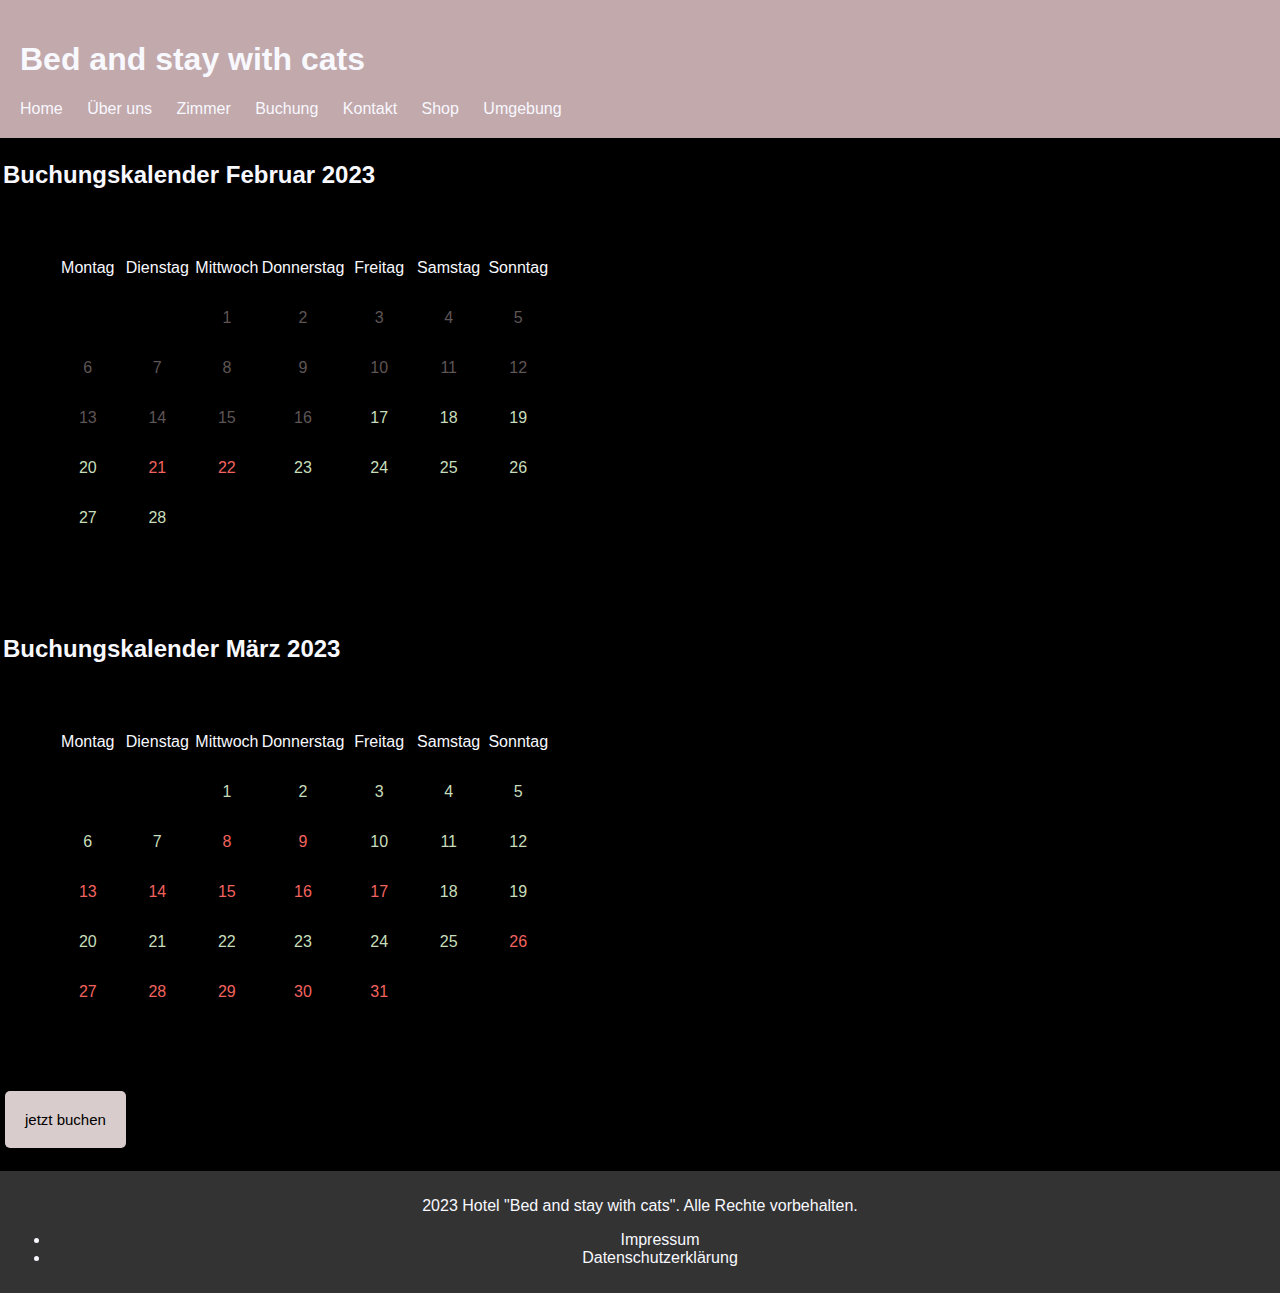
<file: buchung.html>
<!DOCTYPE html>
<html lang="de" class="Startseite">
  <head>
    <meta charset="utf-8" />
    <title>Willkommen im Hotel "Bed and Stay with Cats</title>
    <link rel="stylesheet" href="design.css">
  </head>
  <body>
    <header>
      <h1>Bed and stay with cats</h1>
      <nav>
        <ul>
        <li><a href="index.html"> Home</a></li>
        <li><a href="ueberuns.html"> Über uns</a></li>
        <li><a href="zimmer.html"> Zimmer</a></li>
        <li><a href="buchung.html"> Buchung</a></li>
        <li><a href="kontakt.html"> Kontakt</a></li>
        <li><a href="shop.html"> Shop</a></li>
        <li><a href="umgebung.html"> Umgebung</a></li>
        </ul>
      </nav>
    </header>
<table>
  <tr>
    <td>
     <h2> Buchungskalender Februar 2023 </h2>
        <div class="calendar">
        <div class="day">Montag</div>
        <div class="day">Dienstag</div>
        <div class="day">Mittwoch</div>
        <div class="day">Donnerstag</div>
        <div class="day">Freitag</div>
        <div class="day">Samstag</div>
        <div class="day">Sonntag</div>
        <div class="dayvergangenheit"></div>
        <div class="dayvergangenheit"></div>
        <div class="dayvergangenheit">1</div>
        <div class="dayvergangenheit">2</div>
        <div class="dayvergangenheit">3</div>
        <div class="dayvergangenheit">4</div>
        <div class="dayvergangenheit">5</div>
        <div class="dayvergangenheit">6</div>
        <div class="dayvergangenheit">7</div>
        <div class="dayvergangenheit">8</div>
        <div class="dayvergangenheit">9</div>
        <div class="dayvergangenheit">10</div>
        <div class="dayvergangenheit">11</div>
        <div class="dayvergangenheit">12</div>
        <div class="dayvergangenheit">13</div>
        <div class="dayvergangenheit">14</div>
        <div class="dayvergangenheit">15</div>
        <div class="dayvergangenheit">16</div>
        <div class="dayfrei">17</div>
        <div class="dayfrei">18</div>
        <div class="dayfrei">19</div>
        <div class="dayfrei">20</div>
        <div class="daybelegt">21</div>
        <div class="daybelegt">22</div>
        <div class="dayfrei">23</div>
        <div class="dayfrei">24</div>
        <div class="dayfrei">25</div>
        <div class="dayfrei">26</div>
        <div class="dayfrei">27</div>
        <div class="dayfrei">28</div>
        <br>
    </td>
 </tr>
</table>
</div>
<table>  
  <tr> 
    <td>
     <h2> Buchungskalender März 2023 </h2>
      <div class="calendar">
      <div class="day">Montag</div>
      <div class="day">Dienstag</div>
      <div class="day">Mittwoch</div>
      <div class="day">Donnerstag</div>
      <div class="day">Freitag</div>
      <div class="day">Samstag</div>
      <div class="day">Sonntag</div>
      <div class="day"></div>
      <div class="day"></div>
      <div class="dayfrei">1</div>
      <div class="dayfrei">2</div>
      <div class="dayfrei">3</div>
      <div class="dayfrei">4</div>
      <div class="dayfrei">5</div>
      <div class="dayfrei">6</div>
      <div class="dayfrei">7</div>
      <div class="daybelegt">8</div>
      <div class="daybelegt">9</div>
      <div class="dayfrei">10</div>
      <div class="dayfrei">11</div>
      <div class="dayfrei">12</div>
      <div class="daybelegt">13</div>
      <div class="daybelegt">14</div>
      <div class="daybelegt">15</div>
      <div class="daybelegt">16</div>
      <div class="daybelegt">17</div>
      <div class="dayfrei">18</div>
      <div class="dayfrei">19</div>
      <div class="dayfrei">20</div>
      <div class="dayfrei">21</div>
      <div class="dayfrei">22</div>
      <div class="dayfrei">23</div>
      <div class="dayfrei">24</div>
      <div class="dayfrei">25</div>
      <div class="daybelegt">26</div>
      <div class="daybelegt">27</div>
      <div class="daybelegt">28</div>
      <div class="daybelegt">29</div>
      <div class="daybelegt">30</div>
    <div class="daybelegt">31</div>
</td>
</tr>
</table>

  <body>
    <a href="https://www.google.de">
    <button type="button">jetzt buchen</button></a>
    <br>
    <br>
  </body>
</div>
<footer>
  <p> 2023 Hotel "Bed and stay with cats". Alle Rechte vorbehalten.</p>
  <ul>
    <li><a href="impressum.html" > Impressum</a></li>
    <li><a href="datenschutz.html" > Datenschutzerklärung</a></li>
  </ul>
</footer>
  </body>
</html>
</file>
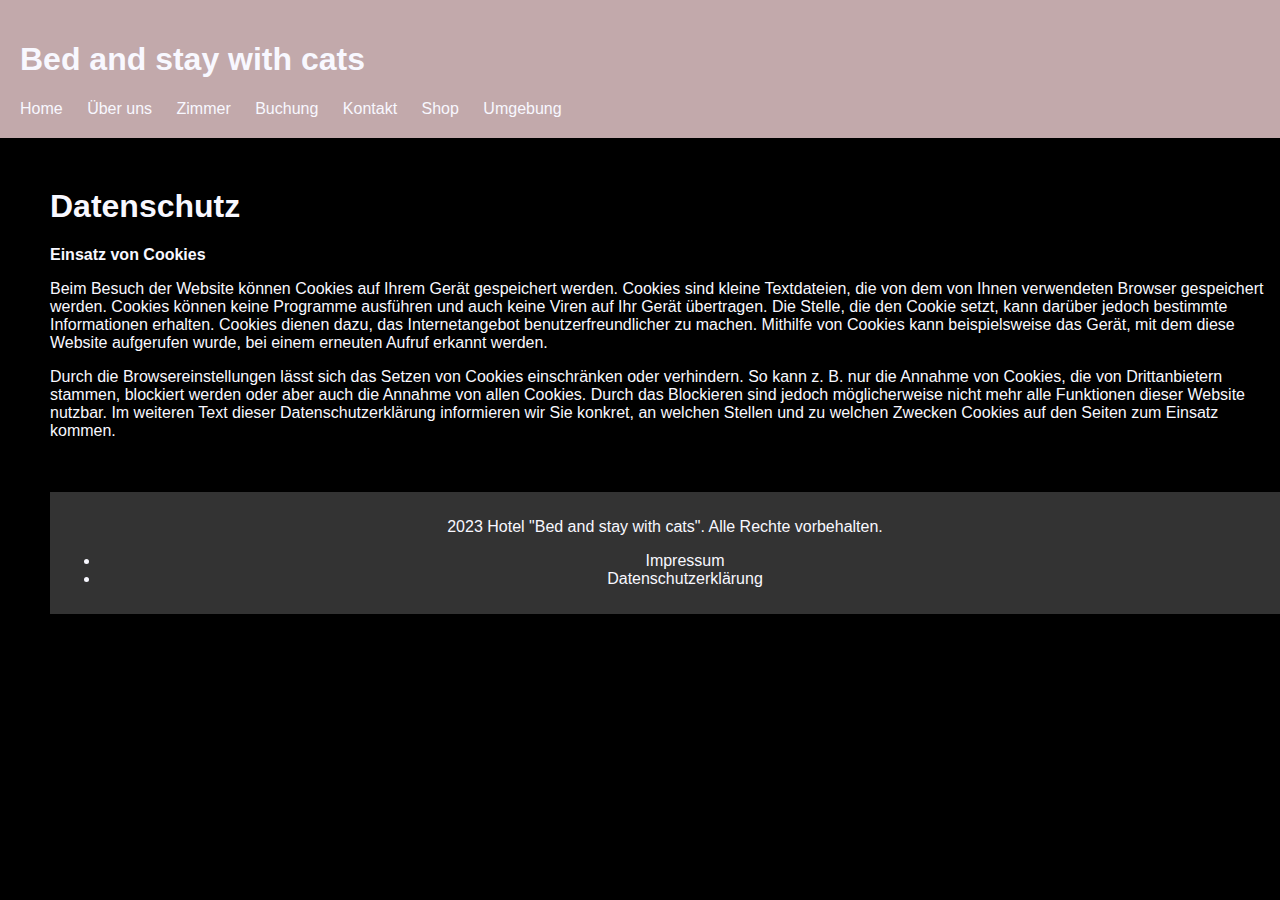
<file: datenschutz.html>
<!DOCTYPE html>
<html lang="de" class="Startseite">
  <head>
    <meta charset="utf-8" />
    <title>Willkommen im Hotel "Bed and Stay with Cats</title>
    <link rel="stylesheet" href="design.css">
  </head>
  <body>
    <header>
      <h1>Bed and stay with cats</h1>
      <nav>
        <ul>
        <li><a href="index.html"> Home</a></li>
        <li><a href="ueberuns.html"> Über uns</a></li>
        <li><a href="zimmer.html"> Zimmer</a></li>
        <li><a href="buchung.html"> Buchung</a></li>
        <li><a href="kontakt.html"> Kontakt</a></li>
        <li><a href="shop.html"> Shop</a></li>
        <li><a href="umgebung.html"> Umgebung</a></li>
        </ul>
      </nav>
    </header>

<div class="datenschutz">
<h1>Datenschutz</h1>
<p><strong>Einsatz von Cookies</strong></p>
<p>
  <p>Beim Besuch der Website können Cookies auf Ihrem Gerät gespeichert werden. Cookies sind kleine Textdateien, die von dem von Ihnen verwendeten Browser gespeichert werden. Cookies können keine Programme ausführen und auch keine Viren auf Ihr Gerät übertragen. Die Stelle, die den Cookie setzt, kann darüber jedoch bestimmte Informationen erhalten. Cookies dienen dazu, das Internetangebot benutzerfreundlicher zu machen. Mithilfe von Cookies kann beispielsweise das Gerät, mit dem diese Website aufgerufen wurde, bei einem erneuten Aufruf erkannt werden.</p>
  <p>Durch die Browsereinstellungen lässt sich das Setzen von Cookies einschränken oder verhindern. So kann z. B. nur die Annahme von Cookies, die von Drittanbietern stammen, blockiert werden oder aber auch die Annahme von allen Cookies. Durch das Blockieren sind jedoch möglicherweise nicht mehr alle Funktionen dieser Website nutzbar. Im weiteren Text dieser Datenschutzerklärung informieren wir Sie konkret, an welchen Stellen und zu welchen Zwecken Cookies auf den Seiten zum Einsatz kommen.</p>
</p>
<br>
<br>

<footer>
  <p> 2023 Hotel "Bed and stay with cats". Alle Rechte vorbehalten.</p>
  <ul>
    <li><a href="impressum.html" > Impressum</a></li>
    <li><a href="datenschutz.html" > Datenschutzerklärung</a></li>
   </ul>
  </footer>
 </body>
</html>
</file>
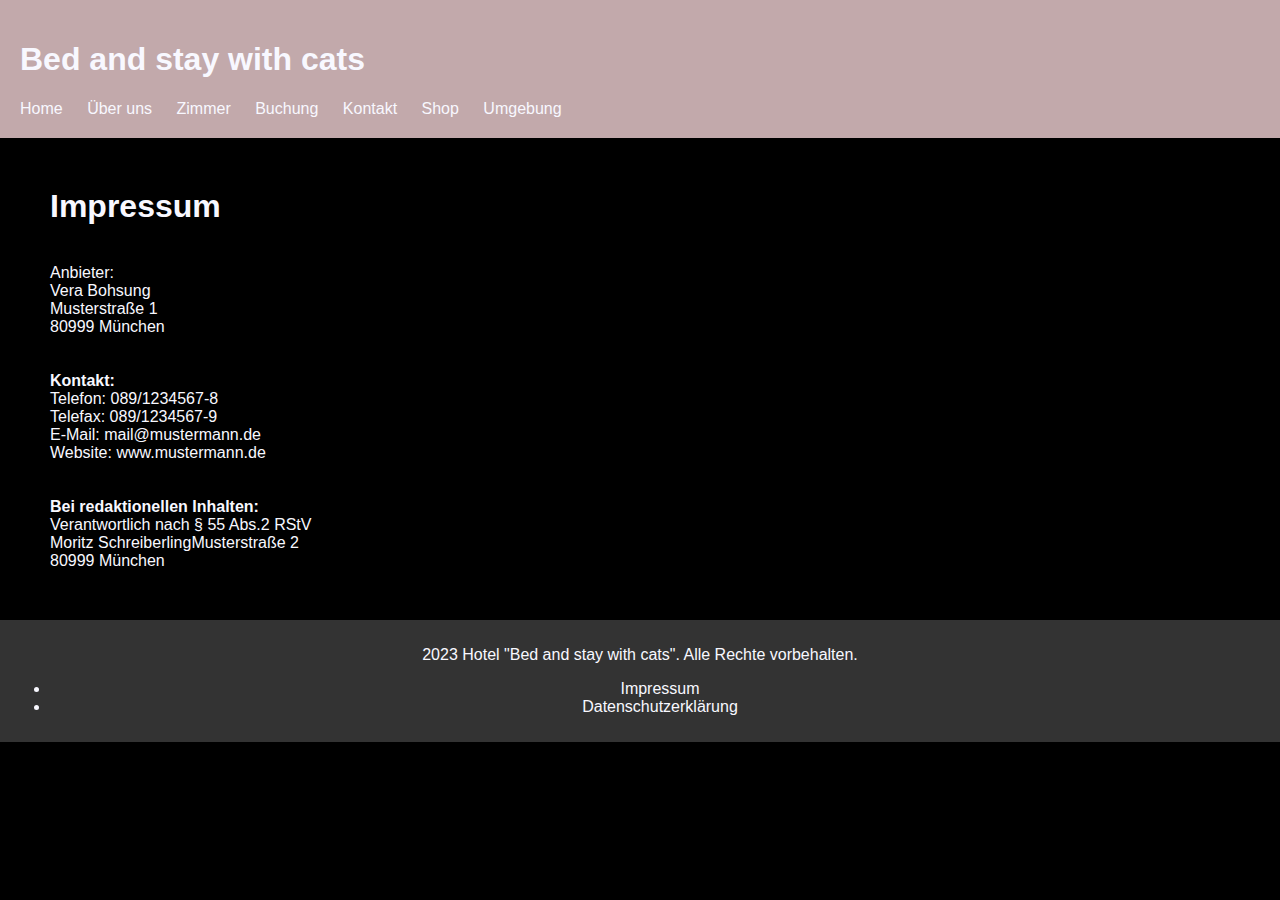
<file: impressum.html>
<!DOCTYPE html>
<html lang="de" class="Startseite">
  <head>
    <meta charset="utf-8" />
    <title>Willkommen im Hotel "Bed and Stay with Cats</title>
    <link rel="stylesheet" href="design.css">
  </head>
  <body>
    <header>
      <h1>Bed and stay with cats</h1>
      <nav>
        <ul>
        <li><a href="index.html"> Home</a></li>
        <li><a href="ueberuns.html"> Über uns</a></li>
        <li><a href="zimmer.html"> Zimmer</a></li>
        <li><a href="buchung.html"> Buchung</a></li>
        <li><a href="kontakt.html"> Kontakt</a></li>
        <li><a href="shop.html"> Shop</a></li>
        <li><a href="umgebung.html"> Umgebung</a></li>
        </ul>
      </nav>
    </header>

<div class="impressum">
<h1>Impressum</h1>
<br>Anbieter: 
<br>Vera Bohsung
<br>Musterstraße 1
<br>80999 München
<br>
<br>
<br>
<strong>Kontakt:</strong>
<br>Telefon: 089/1234567-8
<br>Telefax: 089/1234567-9
<br>E-Mail: mail@mustermann.de
<br>Website: www.mustermann.de
<br>
<br>
<br>

<strong>Bei redaktionellen Inhalten:</strong>
<br>Verantwortlich nach § 55 Abs.2 RStV
<br>Moritz SchreiberlingMusterstraße 2
<br>80999 München
</div>


<footer>
  <p> 2023 Hotel "Bed and stay with cats". Alle Rechte vorbehalten.</p>
  <ul>
    <li><a href="impressum.html" > Impressum</a></li>
    <li><a href="datenschutz.html" > Datenschutzerklärung</a></li>
  </ul>
</footer>
</body>
</html>
</file>
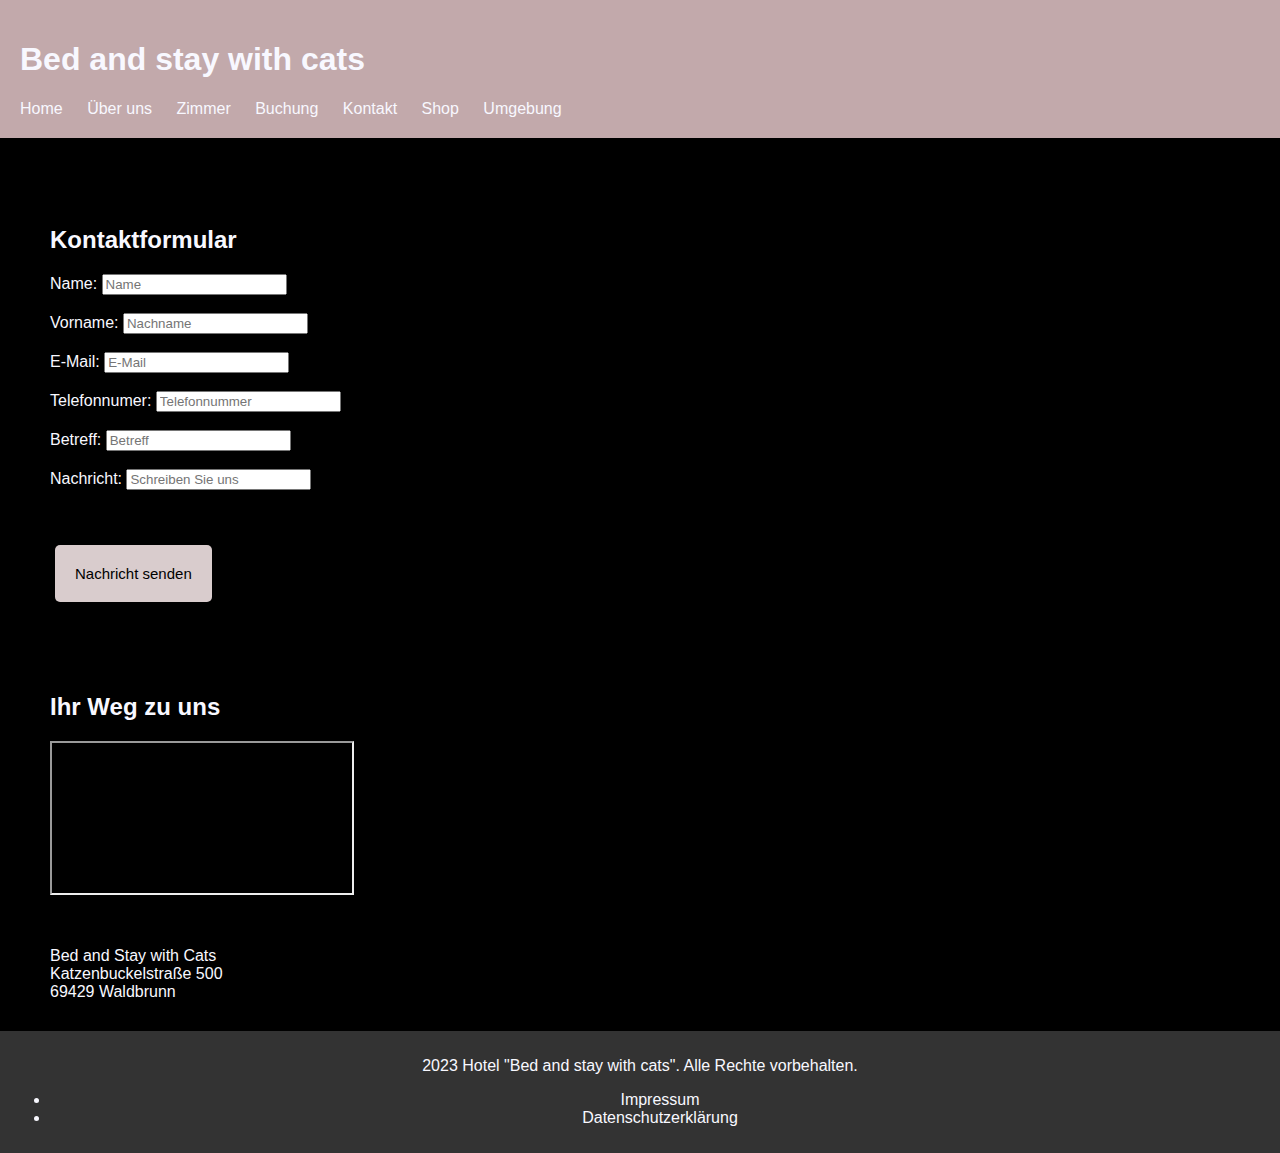
<file: kontakt.html>
<!DOCTYPE html>
<html lang="de" class="Startseite">
  <head>
    <meta charset="utf-8" />
    <title>Willkommen im Hotel "Bed and Stay with Cats</title>
    <link rel="stylesheet" href="design.css">
  </head>
  <body>
    <header>
      <h1>Bed and stay with cats</h1>
      <nav>
        <ul>
        <li><a href="index.html"> Home</a></li>
        <li><a href="ueberuns.html"> Über uns</a></li>
        <li><a href="zimmer.html"> Zimmer</a></li>
        <li><a href="buchung.html"> Buchung</a></li>
        <li><a href="kontakt.html"> Kontakt</a></li>
        <li><a href="shop.html"> Shop</a></li>
        <li><a href="umgebung.html"> Umgebung</a></li>
        </ul>
      </nav>
    </header>



<div class="Kontaktformular">
<form>
   <div>
    <br>
    <h2> Kontaktformular</h2>
    <label for="Name" >Name: </label>
     <input type="text" id="Name" name="Name" placeholder="Name" >
  </div>

  <br>

  <div>
    <label for="Vorname" >Vorname: </label>
    <input type="text" id="Nachname" name="Nachname" placeholder="Nachname">
  </div>

  <br>

  <div>
    <label for="E-Mail" >E-Mail: </label>
    <input type="text" id="E-Mail" name="E-Mail" placeholder="E-Mail" >
  </div>

  <br>

  <div>
    <label for="Telefonnummer" >Telefonnumer: </label>
    <input type="text" id="Telefonnummer" name="Telefonnummer" placeholder="Telefonnummer" >
  </div>

  <br>

   <div>
    <label for="Betreff" >Betreff: </label>
    <input type="text" id="Betreff" name="Betreff" placeholder="Betreff" >
  </div>

  <br>

  <div>
    <label for="Nachricht" >Nachricht: </label>
    <input type="text" id="Nachricht" name="Nachricht" placeholder="Schreiben Sie uns" >
  </div>
</form>

 <div class="nachrichtsenden">
    <button type="button">Nachricht senden</button>
 </div>
</form>





<div class="flex-container">
<div class="maps-container">
  <br>
  <br>
    <h2>Ihr Weg zu uns</h2>
    <iframe src="https://www.google.com/maps/embed?pb=!1m18!1m12!1m3!1d20741.791179177395!2d9.023280858664645!3d49.47083142204861!2m3!1f0!2f0!3f0!3m2!1i1024!2i768!4f13.1!3m3!1m2!1s0x4797f059d6bd42cf%3A0xbf85a7d17f9c91ae!2sKatzenbuckel!5e0!3m2!1sde!2sde!4v1676374969049!5m2!1sde!2sde">
    </iframe>
  </div>

</div>

  <div class="adresse-container">
    <br>Bed and Stay with Cats
    <br>Katzenbuckelstraße 500
    <br>69429 Waldbrunn
  </div>
</div>
</div>



<footer>
  <p> 2023 Hotel "Bed and stay with cats". Alle Rechte vorbehalten.</p>
  <ul>
    <li><a href="impressum.html" > Impressum</a></li>
    <li><a href="datenschutz.html" > Datenschutzerklärung</a></li>
  </ul>
 </footer>
</body>
</html>
</file>
<file: design.css>
html{
	font-family:helvetica; sans-serif;
	color:ghostwhite;
  height: 100%;
	}
	
body {
  height: 100%;
  background-color: black;
  background-size: cover;
  background-repeat: no-repeat;
  background-attachment: fixed;
  margin-left: 0px;
  margin-top: 10px;
  padding: 0px;  
}

.kopf{
  background-color: black;
  height: 120px
  width: auto;
  padding: 0px;

}

.kopf a{
 color: ghostwhite;
 text-decoration: none;
 font-size: 180%;
 font-weight: normal;
 display: inline-block;
 margin-top: 50px;
 margin-left: 0px;
}

body {
  margin: 0;
  font-family: Helvetica, sans-serif;
}

header {
  background-color: #c2a9ab;
  color: ghostwhite;
  padding: 20px;
}

nav ul {
  list-style-type: none;
  margin: 0;
  padding: 0;
}

nav li {
  display: inline-block;
  margin-right: 20px;
}

nav a {
  color: ghostwhite;
  text-decoration: none;
}

nav ul li a:hover{
    background-color: #d9cccd;
    height: 20px;
    width: 20px;
}


img {
  width: 300px;
  height: 300px;
  margin-left: 20px;
  margin-top: 20px;
  margin-bottom: 40px;
  margin-right: 10px;
}


/*Navigationsleiste Menü*/
navbar {
  width: auto;
  heigth: 120px;
  padding: 0px;
  color: ghostwhite;
  background-color:#c2a9ab ;
  text-decoration: none;
}

navbar ul{
  float: right;
  background-color:#c2a9ab;
}

navbar ul li{
  float: left;
  list-style: none;
  position: relative;
}


navbar ul li a{
  font-family: helvetica;
  color: ghostwhite;
  font-size: 20px;
  text-decoration: none;
  padding: 28px;
  display: block;
}

navbar ul li a:hover{
    background-color: #d9cccd;
}


/*Flexcontainer Startseite Bild und Text*/
.flex-container-startseite {
  display: flex;
  align-items: center;
  margin-top: 30px;
  margin-left: 20px;
}

.text {
  width: auto;
  padding: 0 20px;
  margin-top: 30px;
  margin-left: 20px;
}


/*Flexcontainer Über uns Seite*/
.flex-container-ueberuns {
  display: flex;
  align-items: center;
}

.text{
  width: auto;
  padding: 20px;
  flex-direction: column;
}

.img{
  flex-direction: row;
  margin: 20px;
  padding: 50px;

}


/*Footer*/

.footer {
    position: fixed;
    bottom: 0px;
    left: 0px;
    right: 0px;
    width: 100%;
}

footer {
  background-color: #333;
  color: ghostwhite;
  padding: 10px;
  text-align: center;
}

footer a{
  text-decoration: none;
  color: ghostwhite;
}

footer a:hover{
  background-color: #c2a9ab;
}


/*Gestaltung Buchungskalender*/
.calendar {
  width: 500px; 
  height: auto;
  border: 0px;
  display: inline-grid;
  grid-template-columns: repeat(7, 1fr);
  grid-template-rows: repeat(6, 50px);
  margin-top: 50px;
  padding-left: 50px;
  padding-bottom: 50px;
}

.day {
  border: 0px;
  text-align: center;
}

.dayfrei {
  border: 0px;
  text-align: center;
  color: #c7deba;
}

.dayfrei:hover{
  background-color: #4ea816;
  width: auto;
  height: 20px;
  border-radius: 1px;
}

.daybelegt {
  border: 0px;
  text-align: center;
  color: #f2635e;
}

.dayvergangenheit{
  border: 0px;
  text-align: center;
  color: #5e5555;
}

.calendar table{
  margin-top: 50px;
  padding-left: 50px;
  padding-bottom: 50px;
}

/*jetzt buchen und senden Button*/
button {
 display: inline-block;
 background-color: #d9cccd;
 border-radius: 5px;
 border: 4px;
 color: black;
 text-align: center;
 font-size: 15px;
 padding: 20px;
 width: auto;
 cursor: pointer;
 margin: 5px;
}

button:hover{
  background-color:#c7deba;
}

/*google maps Karte Einbindung*/
form {
  margin-top: 50px;
  padding-left: 50px;
  padding-bottom: 50px;
}

.flex-container {
  flex-direction: row;
  display: flex;
}

.maps-container {
  width: 50%;
  padding-left: 50px;
  padding-bottom: 30px;
}

.adresse-container {
  width: 50%;
  padding-left: 50px;
  padding-bottom: 30px;

}

.nachrichtsenden{
  width: 50%;
  padding-left: 50px;
  padding-bottom: 30px;
}

/*Shopseite*/
.shop {
  margin-top: 50px;
  padding-left: 50px;
  padding-bottom: 50px;
}

/*Impressum und Datenschutzerklärung*/
.impressum {
  margin-top: 50px;
  padding-left: 50px;
  padding-bottom: 50px;
}

.datenschutz {
  margin-top: 50px;
  padding-left: 50px;
  padding-bottom: 50px;
}

form {
  width: auto;
  text-align: left;
}

.button {
  text-align: center;
}


/*Unternehmungen*/

a {
  color: ghostwhite;
  text-decoration: underline;
}

a:hover {
 background-color: #c2a9ab; 
}

.flex-container-zimmer {
  
  align-items: center;
  margin-top: 30px;
  margin-left: 20px;
  margin-right: 20px;
  margin-bottom: 30px;
}

.flex-container-zimmer h1{
  margin-top: 30px;
</file>
